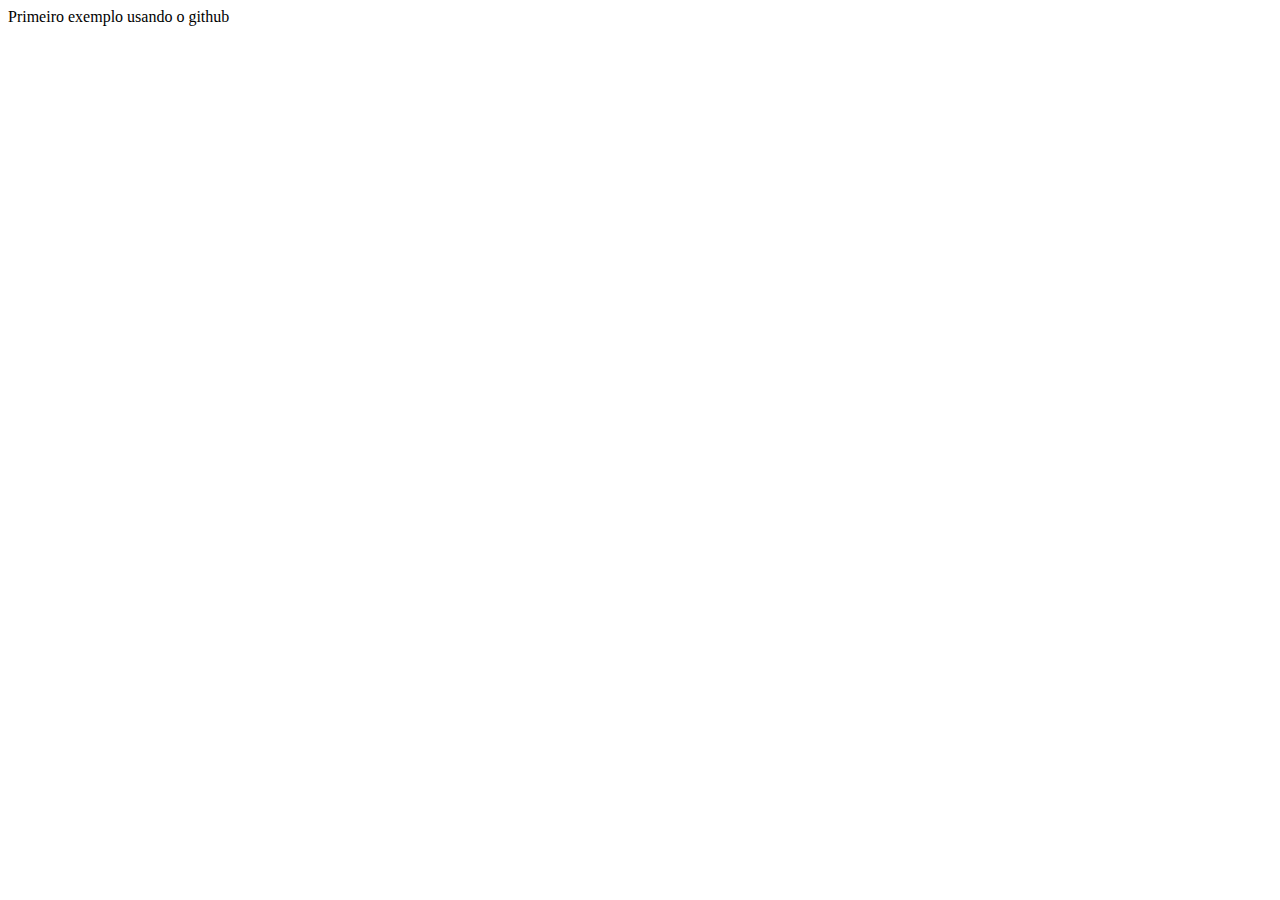
<file: 1perido/tspi/lista01/index.html>
<!DOCTYPE html>
<html lang="en">
<head>
    <meta charset="UTF-8">
    <meta http-equiv="X-UA-Compatible" content="IE=edge">
    <meta name="viewport" content="width=device-width, initial-scale=1.0">
    <title>Titulo da página</title>
</head>
<body>
    Primeiro exemplo usando o github
</body>
</html>
</file>
